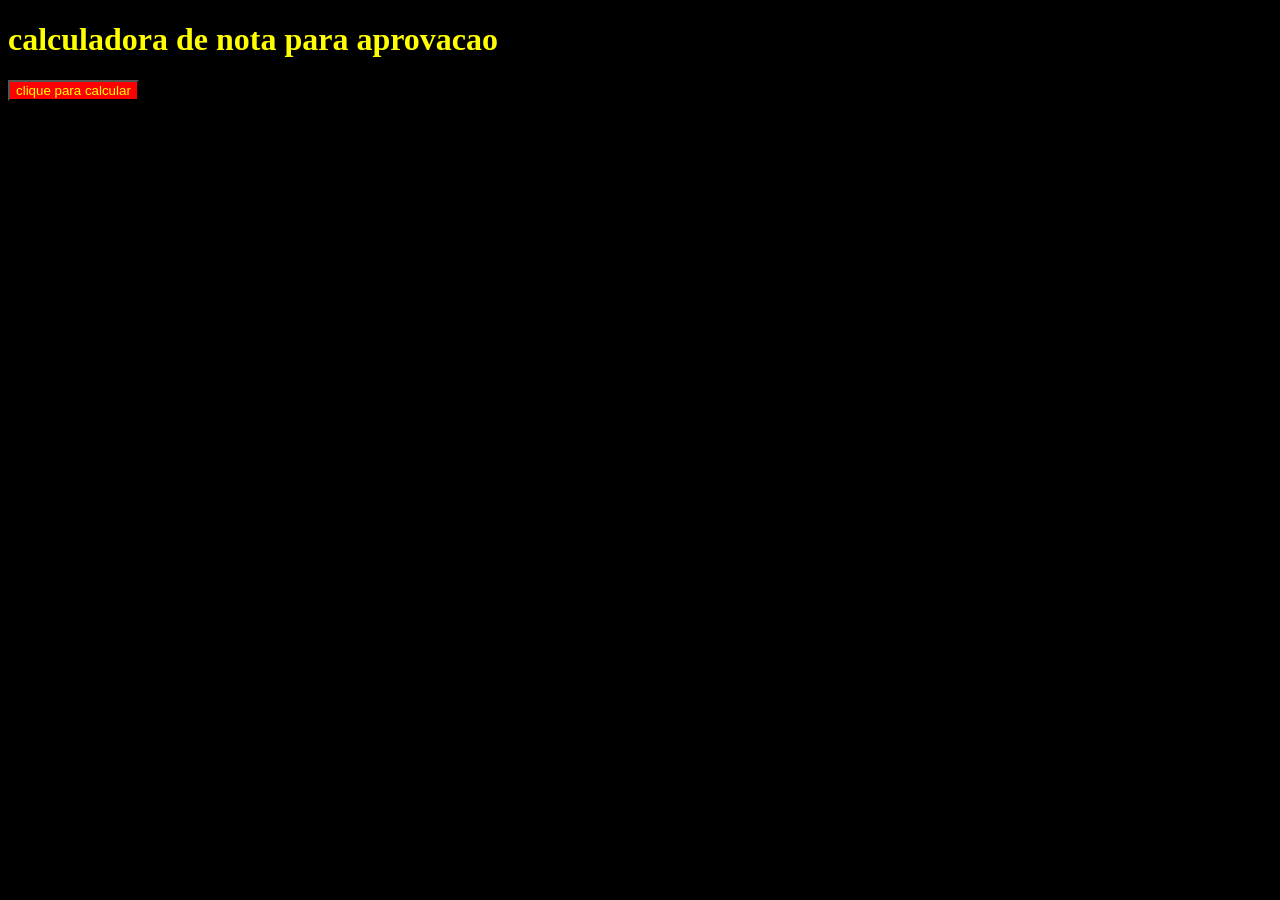
<file: atividade 3/calculadora.html>
<!DOCTYPE html>
<html lang="en">
<head>
    <meta charset="UTF-8">
    <meta name="viewport" content="width=device-width, initial-scale=1.0">
    <title>calculadora de nota</title>
</head>
<body>
    <h1>calculadora de nota para aprovacao </h1>

    <button onclick="calcular()"> clique para calcular</button>
<link rel="stylesheet" href="style.css">
    <script src="script.js"></script>
</body>
</html>
</file>
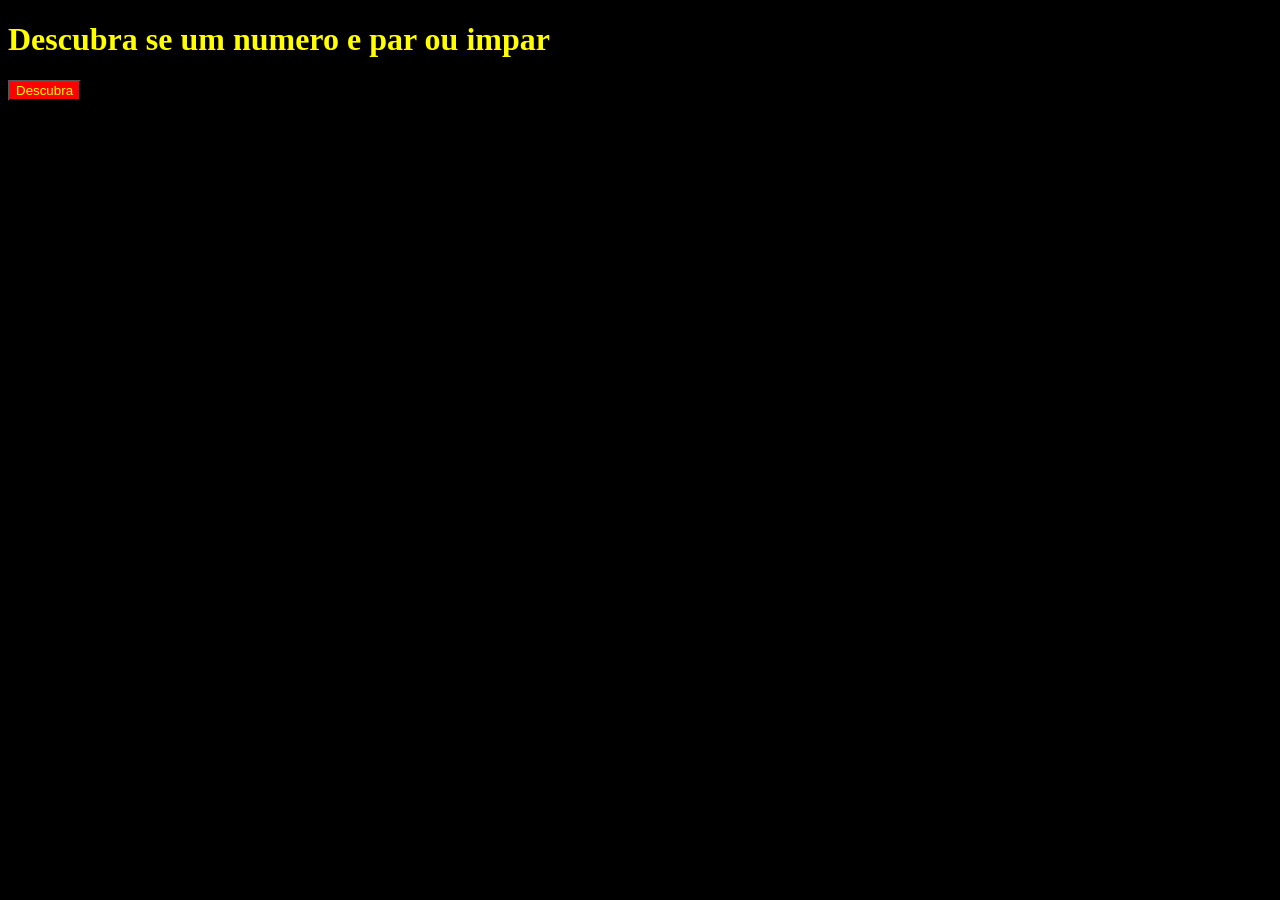
<file: atividade 4/parouimpar.html>
<!DOCTYPE html>
<html lang="pt-br">
<head>
    <meta charset="UTF-8">
    <meta name="viewport" content="width=device-width, initial-scale=1.0">
    <title>par ou impar?</title>
</head>
<body>
    <h1>Descubra se um numero e par ou impar</h1>

<button onclick="parouimpar()">Descubra</button>
<link rel="stylesheet" href="style.css">
<script src="script.js"></script>

</body>
</html>
</file>
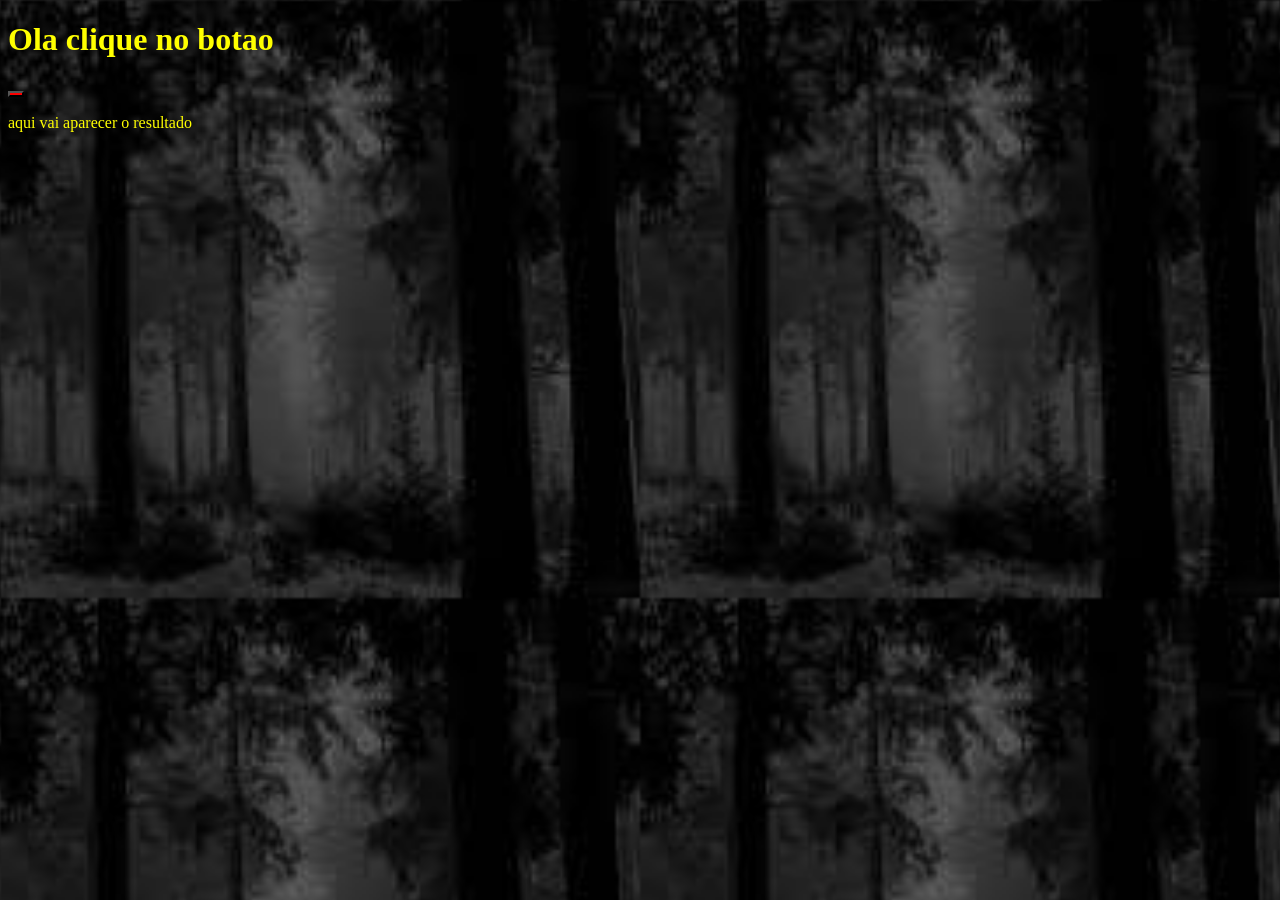
<file: atividade 6/site.html>
<!DOCTYPE html>
<html lang="pt-br">
<head>
    <meta charset="UTF-8">
    <meta name="viewport" content="width=device-width, initial-scale=1.0">
    <title>Document</title>
</head>
<body>
    <h1>Ola clique no botao </h1>

    <button onclick="site()"></button>
    
    <div id="mostrar">
    <p>aqui vai aparecer o resultado</p>
    </div>

    <link rel="stylesheet" href="style.css">
    <script src="script.js"></script>
</body>
</html>
</file>
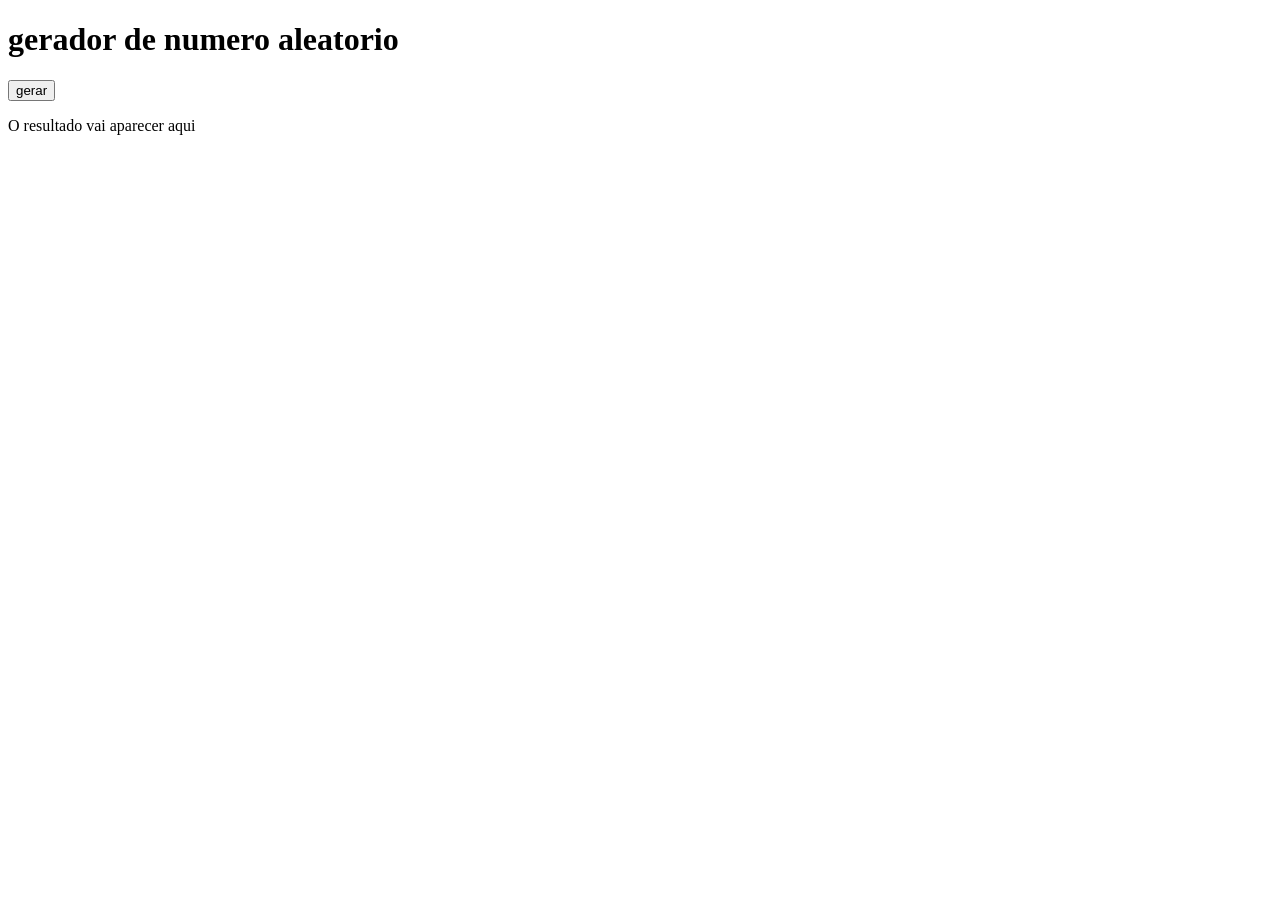
<file: atividade 7/aleatorio.html>
<!DOCTYPE html>
<html lang="pt-br">
<head>
    <meta charset="UTF-8">
    <meta name="viewport" content="width=device-width, initial-scale=1.0">
    <title>numero aleatorio</title>
   
</head>
<body>
    <h1>gerador de numero aleatorio</h1>
    <button onclick="aleatorio()">gerar</button>
    <div id="resultado">
        <p>O resultado vai aparecer aqui</p>

    </div>

    <script src="script.js"></script>
    
<link rel="stylesheet" href="script.css">
</body>
</html>
</file>
<file: atividade 3/style.css>
body{
    background-color: black;
    background-image: url(https://i.pinimg.com/originals/fb/3f/2d/fb3f2d1e814190100a4ae401b1660d5b.gif);
    background-size: 100%;
    background-repeat: repeat;
}
h1{
    color: yellow;
    
}
button{
    background-color: red;
    color: yellow;
}
</file>
<file: atividade 4/style.css>
body{
    background-color: black;
    background-image: url(https://media3.giphy.com/media/v1.Y2lkPTZjMDliOTUydDNwcnBrMTJoNXkwcHltZmNuM2UxOTNobmZvMmlqNDA3eHp0NHE5bSZlcD12MV9naWZzX3NlYXJjaCZjdD1n/HgV0lPKaTvWjKjbTmz/200w.gif);
background-size: 100%;


}
h1{
    color: yellow;
}
button{
    background-color: red;
    color: yellow;
}
</file>
<file: atividade 6/style.css>
body{
    background-color: black;
    background-image: url([data-uri]);
    background-size: 50%;
}
    h1, p{
        color: yellow;
    }
button{
    background-color: red;
    color: yellow;
    
}
</file>
<file: atividade 7/script.css>

</file>
